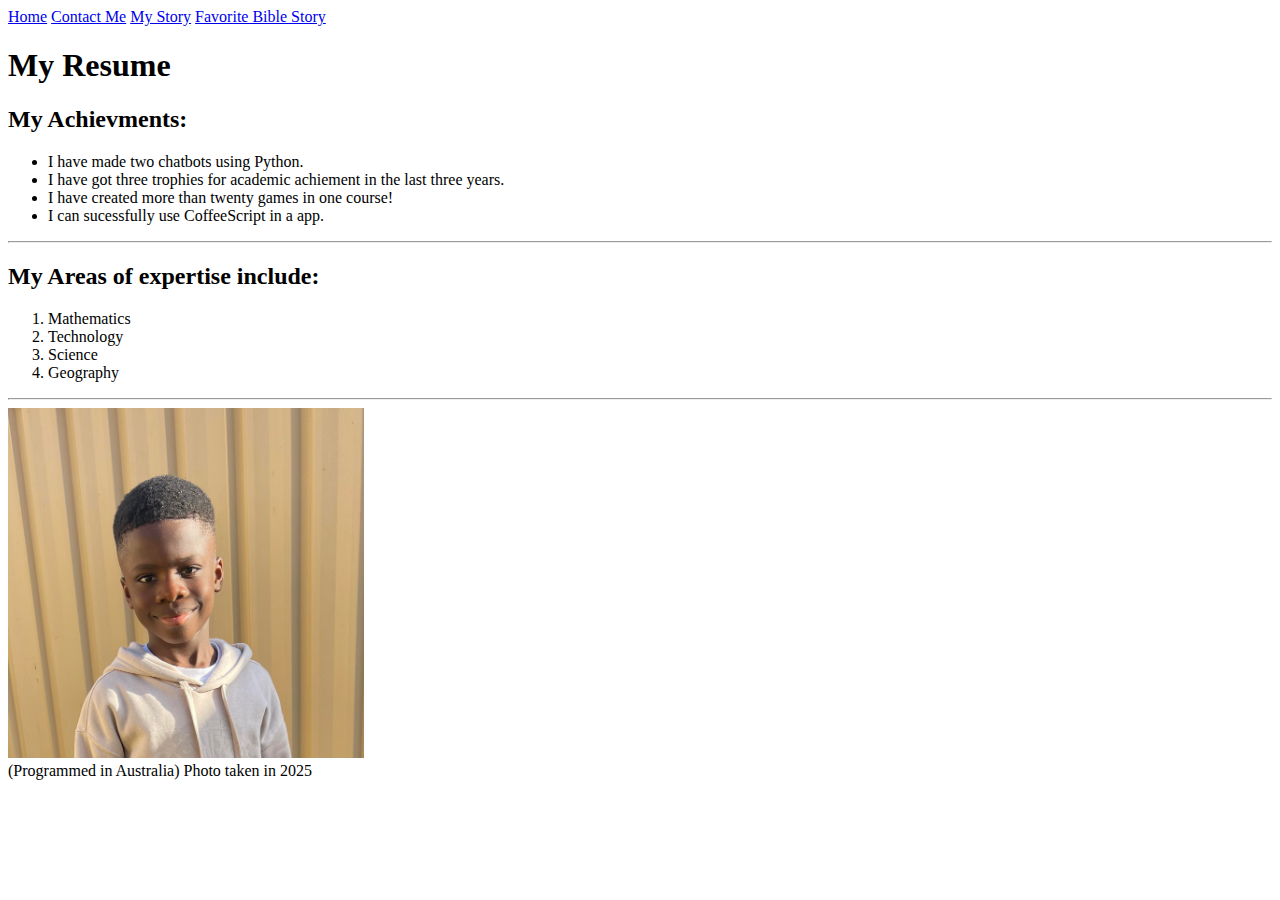
<file: index.html>
<!DOCTYPE html>
<head>
    <html lang = "en">
    <meta charset = "UTF-8">
    <title>My Resume</title>
</head>
<body>
    <nav>
        <a href="index.html">Home</a>
        <a href="public/contact.html">Contact Me</a>
        <a href="mystory.html">My Story</a>
        <a href="public/biblestory.html">Favorite Bible Story</a>
    </nav>
    <h1>My Resume</h1>

    <h2>My Achievments:</h2>
    <ul>
        <li> I have made two chatbots using Python.</li>
        <li>I have got three trophies for academic achiement in the last three years.</li>
        <li>I have created more than twenty games in one course!</li>
        <li>I can sucessfully use CoffeeScript in a app.</li>
    </ul>
<hr />
    <h2>My Areas of expertise include:</h2>
    <ol>
        <li>Mathematics</li>
        <li>Technology</li>
        <li>Science</li>
        <li>Geography</li>
    </ol>
<hr />
<img src="./assets/images/portfoliopicture.jpg" alt="picture of me" height="350" />
<footer>
    (Programmed in Australia)
    Photo taken in 2025
</footer>
</body>

</html>
</file>
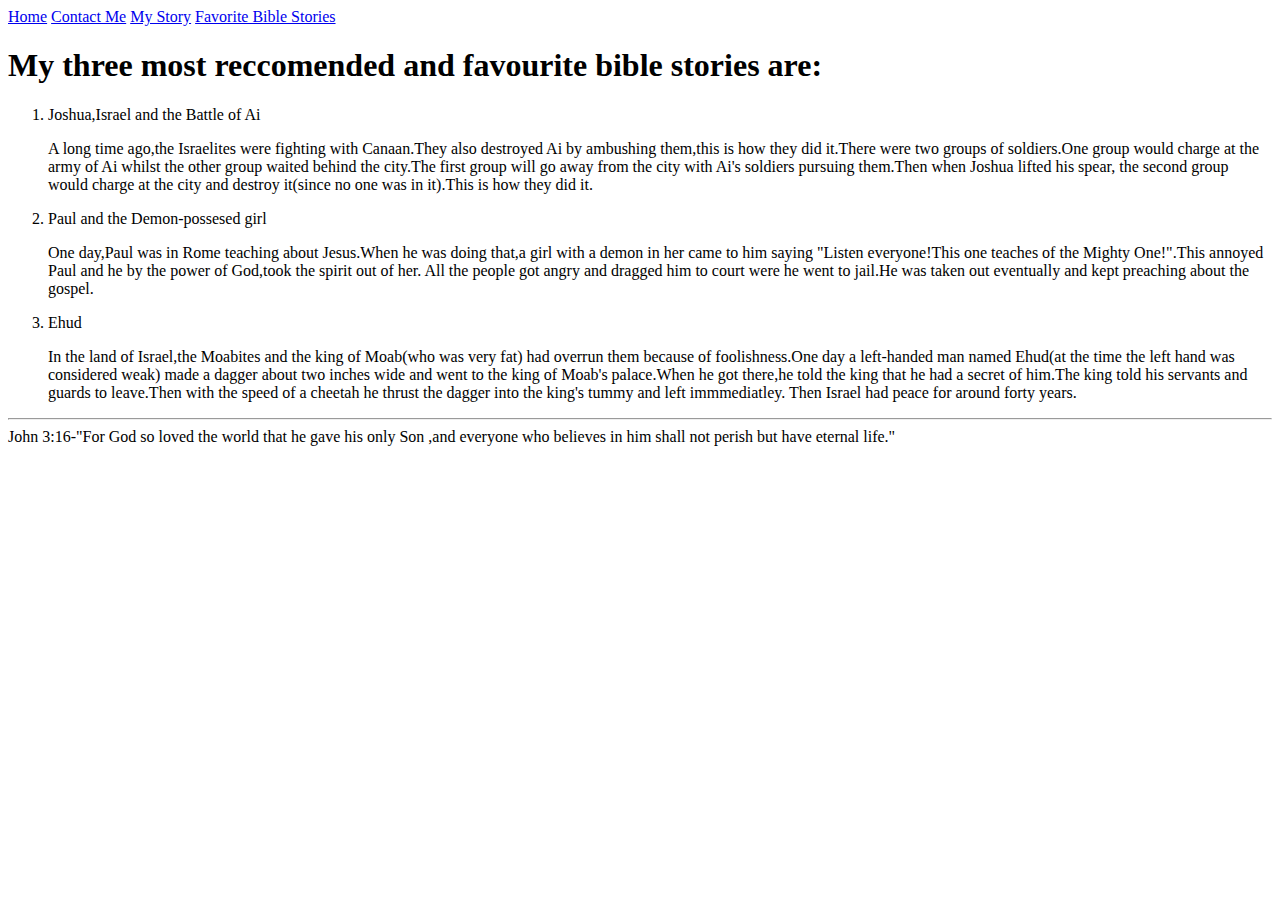
<file: public/biblestory.html>
<!DOCTYPE html>
<html>
<head>
    <title>Bible stories</title>
</head>
<body>
    <nav>
<a href="./../index.html">Home</a>
        <a href="contact.html">Contact Me</a>
        <a href="mystory.html">My Story</a>
        <a href="biblestory.html">Favorite Bible Stories</a>
    </nav>
<h1>My three most reccomended and favourite bible stories are:</h1>
    <ol>
        <li class ="font">Joshua,Israel and the Battle of Ai</li>
        <p>A long time ago,the Israelites were fighting with
            Canaan.They also destroyed Ai by ambushing
            them,this is how they did it.There were two groups
            of soldiers.One group would charge at the army of Ai
            whilst the other group waited behind the city.The first
            group will go away from the city with Ai's soldiers pursuing them.Then when Joshua lifted his spear,
            the second group would charge at the city and destroy it(since no one was in it).This is how
            they did it.</p>
        </p>
        <li class ="font">Paul and the Demon-possesed girl</li>
        <p>One day,Paul was in Rome teaching about Jesus.When he was doing 
            that,a girl with a demon in her came to him saying
            "Listen everyone!This one teaches of the Mighty One!".This annoyed
            Paul and he by the power of God,took the spirit out of her.
            All the people got angry and dragged him to court
            were he went to jail.He was taken out eventually and kept preaching
            about the gospel.</p>
        <li class ="font">Ehud</li>
        <p>In the land of Israel,the Moabites and the king of Moab(who was very fat) had overrun them because
            of foolishness.One day a left-handed man
            named Ehud(at the time the left hand was considered weak) made a dagger about  two inches wide
            and went to the king of Moab's palace.When he got there,he told
            the king that he had a secret of him.The king told his servants and
            guards to leave.Then with the speed of a cheetah he 
            thrust the dagger into the king's tummy and left immmediatley.
            Then Israel had peace for around forty years.</p>
    </ol>
    <hr />
    <footer> John 3:16-"For God so loved the world that he gave his only Son
,and everyone who believes in him shall not perish but have
eternal life."</footer>
</body>

</html>
</file>
